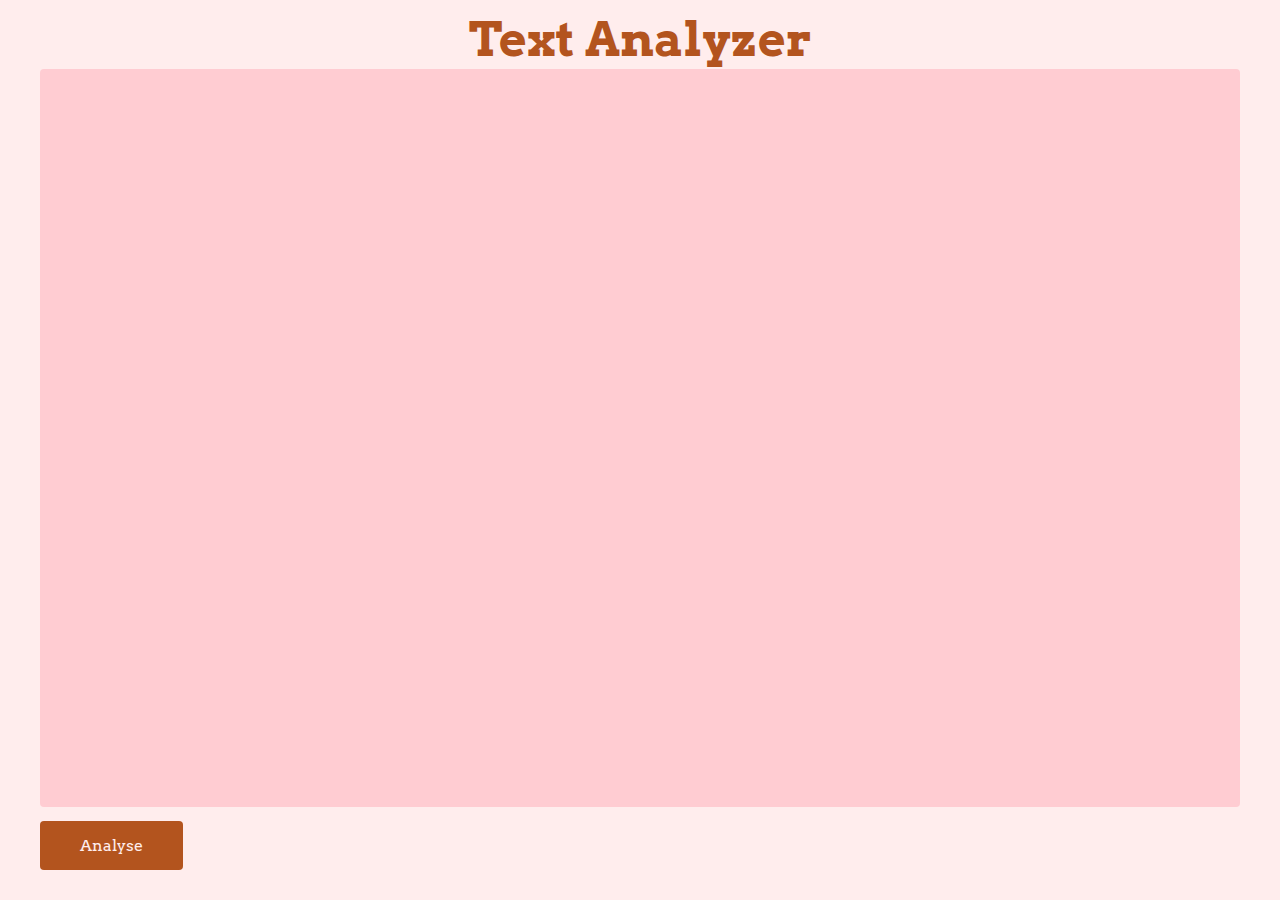
<file: index.html>
<!DOCTYPE html>
<html lang="en">
  <head>
    <meta charset="UTF-8" />
    <meta name="viewport" content="width=device-width, initial-scale=1.0" />
    <title>Text</title>

    
    <link
      href="https://fonts.googleapis.com/css2?family=Roboto:wght@100;300;400;500;700;900&display=swap"
      rel="stylesheet"/>
    <link rel="preconnect" href="https://fonts.gstatic.com" crossorigin>
    <link href="https://fonts.googleapis.com/css2?family=Arvo:wght@700&display=swap" rel="stylesheet">

    <!-- style.css -->
    <link rel="stylesheet" href="style.css" />
  </head>
  <body>
    <div class="text-wrapper">
      <h1>Text Analyzer</h1>
      <textarea id="text" spellcheck="false"></textarea>
      <button onclick="setText()">Analyse</button> 
    </div>

    <!-- textInfo.js -->
    <script src="textInfo.js"></script>
  </body>
</html>
</file>
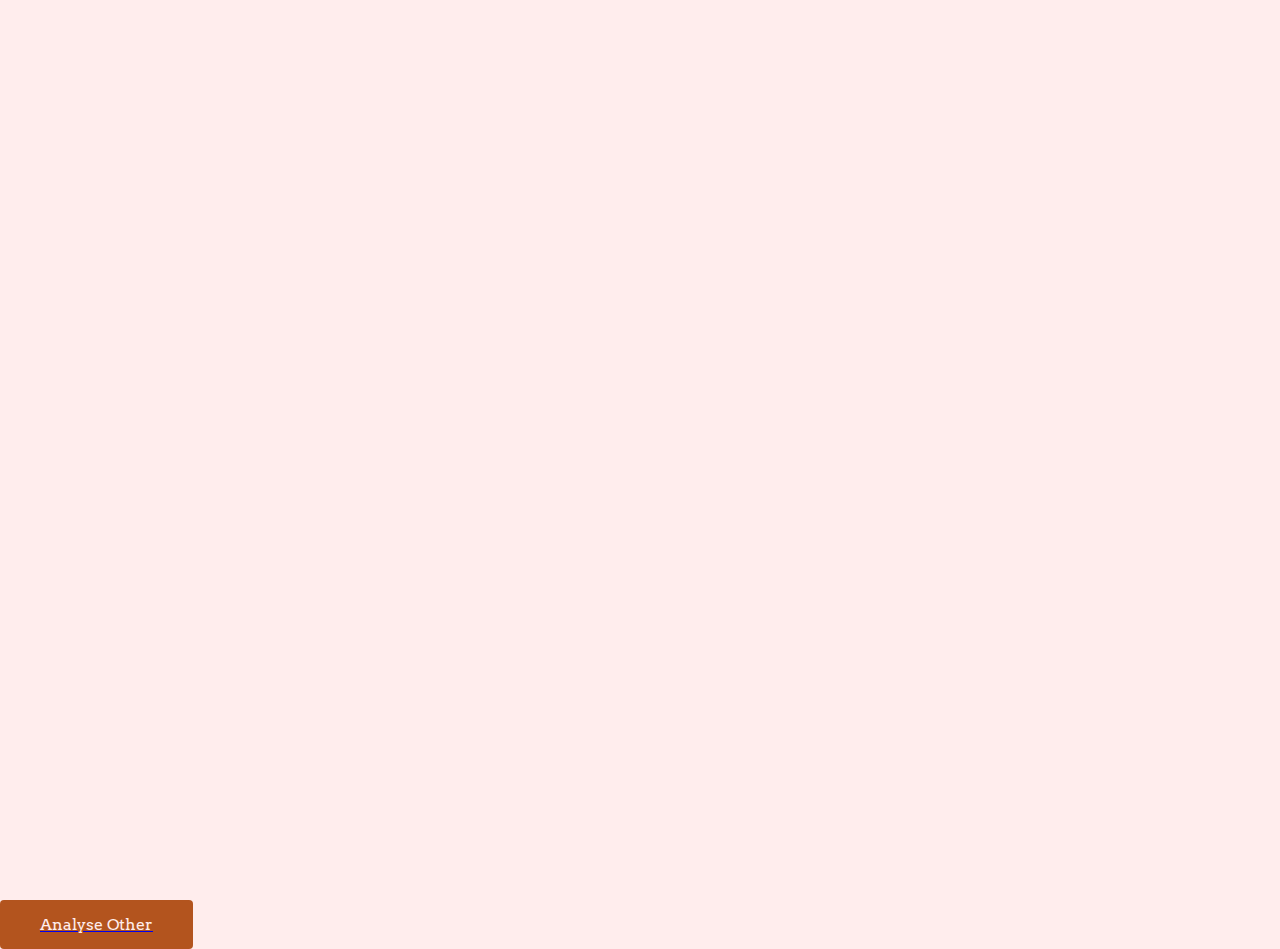
<file: info.html>
<!DOCTYPE html>
<html lang="en">
  <head>
    <meta charset="UTF-8" />
    <meta name="viewport" content="width=device-width, initial-scale=1.0" />
    <title>Text Info</title>

    <link rel="preconnect" href="https://fonts.gstatic.com" crossorigin>
    <link href="https://fonts.googleapis.com/css2?family=Arvo:wght@700&display=swap" rel="stylesheet">

    <!-- style.css -->
    <link rel="stylesheet" href="style.css" >
  </head>
  <body>
    <div class="info-wrapper"></div>
    <a href="index.html"><button>Analyse Other </button> </a>
    <script src="textInfo.js"></script>

    <script>
      window.onload = () => {
        showData();
      };
    </script>
  </body>
</html>

<!-- 
  <div class="box">
        <h2>100</h2>
        <p>new lines</p>
      </div>
      <div class="box">
        <h2>200</h2>
        <p>words</p>
      </div>
      <div class="box">
        <h2>300</h2>
        <p>uppercases</p>
      </div>
      <div class="box">
        <h2>400</h2>
        <p>lowercase</p>
      </div>
      <div class="box">
        <h2>500</h2>
        <p>spaces</p>
      </div>
      <div class="box">
        <h2>600</h2>
        <p>digits</p>
      </div>
      <div class="box">
        <h2>700</h2>
        <p>vowels</p>
      </div>
      <div class="box">
        <h2>80</h2>
        <p>consonants</p>
      </div> -->
</file>
<file: style.css>
* {
  padding: 0;
  margin: 0;
  box-sizing: border-box;
}

body,
html {
  width: 100%;
  height: 100%;
}

body {
  font-family: "Roboto", sans-serif;
  background-color: #FFEDED;
}

h1{
  font-family: 'Arvo', serif;
  color: #B3541E;
  text-align: center;
  font-size: 3rem ;
  margin-top: 0px;
}
.info-wrapper {
  width: 100%;
  height: 100%;
  padding: 40px;
  display: grid;
  grid-template-columns: repeat(4, 1fr);
  gap: 40px;
}

.text-wrapper {
  width: 100%;
  height: 100%;
  padding: 40px;
  row-gap: 40px;
  margin-top: -30px;
}
textarea {
  width: 100%;
  height: 90%;
  padding: 20px;
  font-size: 25px;
  border-radius: 4px;
  margin-bottom: 10px;
  background-color: #FFCCD2;
  resize: none;
  color: #362222;
  border: none;
}
button {
  border: none;
  background-color: #B3541E;
  padding: 15px 40px;
  border-radius: 4px;
  font-family: 'Arvo', serif;
  color: #FFEDED;
  font-size: 1rem ;
  cursor: pointer;
  display: flex;
  align-items: center;
  justify-content: center;
  transition-duration: 0.4s;
  
}

button :hover
{
  background-color: #FFEDED;
  border: 2px solid  #B3541E;
  color:  #B3541E;
}


textarea:focus {
  outline: none;
}
.box {
  background-color: #FFCCD2;
  border-radius: 20%;
  display: flex;
  flex-direction: column;
  justify-content: center;
  align-items: center;
  text-align: center;
  min-height: 200px;
  color: #B3541E;
}

.box h2 {
  font-size: 80px;
  font-weight: 100;
  color: #B3541E;
  font-family: 'Arvo', serif;
}

.box p {
  font-size: 28px;
  background-color: #FFCCD2;
  color: #B3541E;
  padding: 5px 20px;
  border-radius: 27px;
  font-family: 'Arvo', serif;
}

@media screen and (max-width: 768px) {
  .info-wrapper {
    grid-template-columns: repeat(2, 1fr);
    gap: 40px;
  }
}

@media screen and (max-width: 576px) {
  .info-wrapper {
    grid-template-columns: repeat(1, 1fr);
    gap: 40px;
  }
}
</file>
